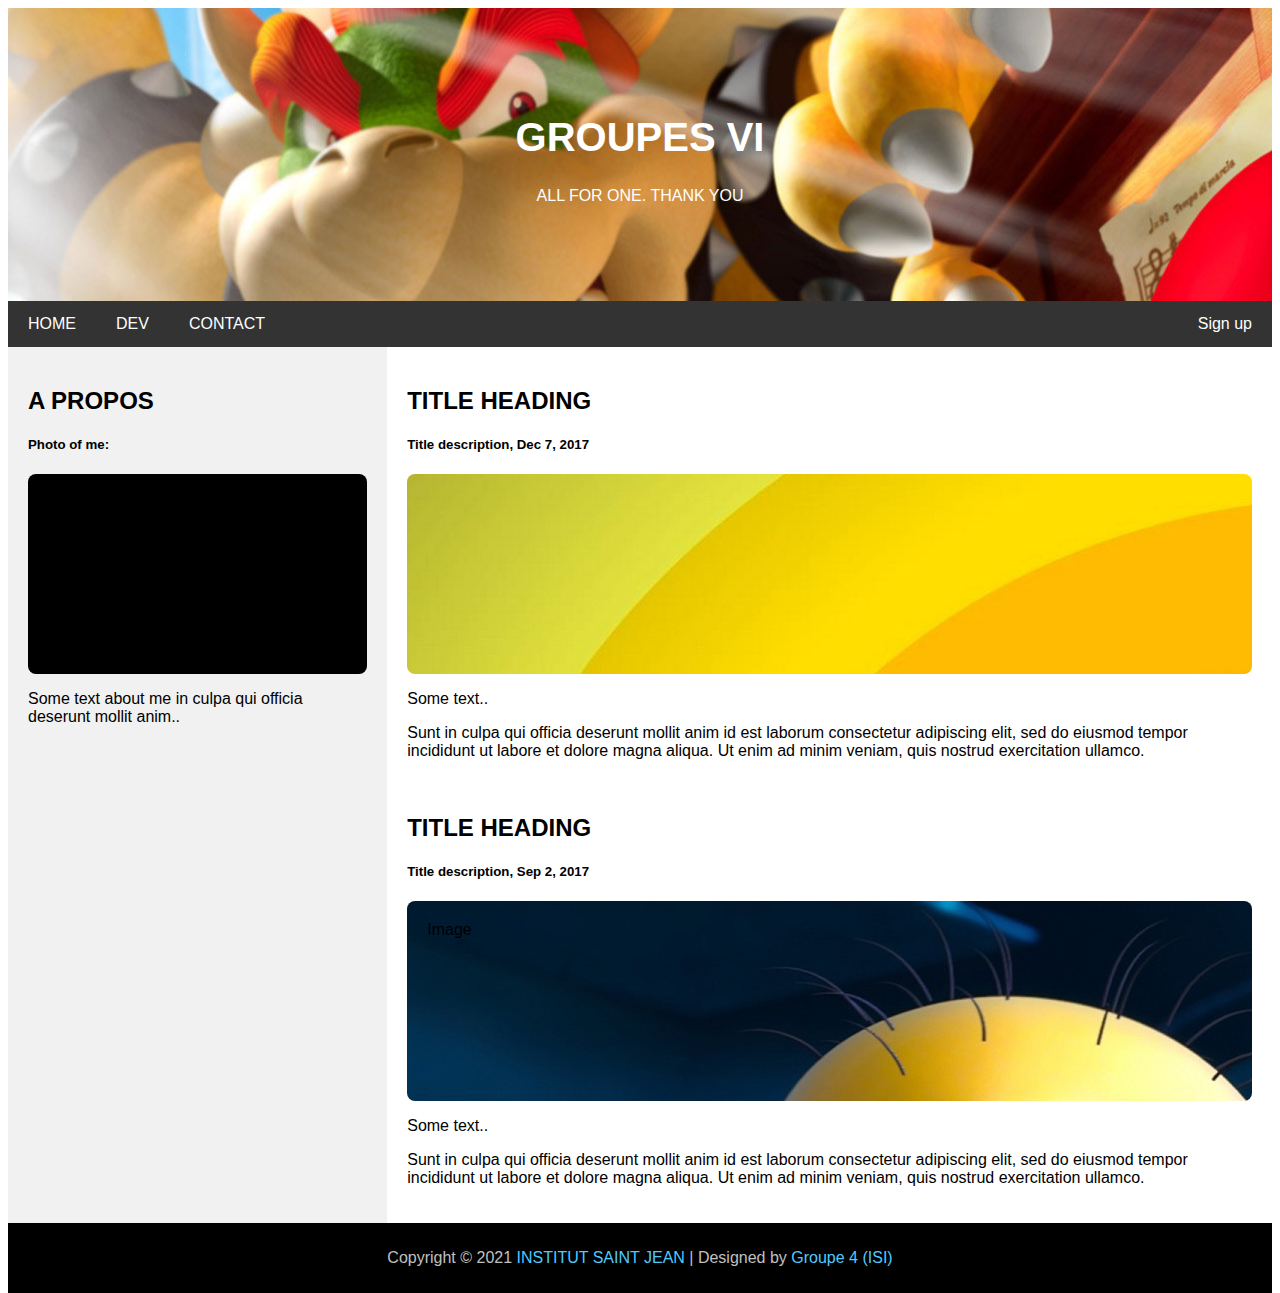
<file: index.html>
<!DOCTYPE html> <!--définit ce document comme étant HTML5-->
<html lang="en"> 
<head>          <!--élément contient des méta-informations sur le document-->
<title>Page Title</title>
<meta charset="UTF-8">
<!-- élément avec name = "viewport" donne au site Web une belle apparence sur tous les appareils et résolutions d'écran -->
<meta name="viewport" content="width=device-width, initial-scale=1">
<link href="css/keudem.css" rel="stylesheet" type="text/css"/>

</head>
<body>
    <!-- en-tête -->
    <div class="header">
        <h1>GROUPES VI</h1>
        <p>ALL FOR ONE. THANK YOU </p>
      </div>

    <!-- barre de navigation -->
    <!-- Une barre de navigation contient une liste de liens pour aider les visiteurs à naviguer sur votre site Web -->
    <div class="navbar">
        <a href="#">HOME</a>
        <a href="#">DEV</a>
        <a href="#">CONTACT</a>
        <a href="#" class="right">Sign up</a>
      </div>
    
      <!-- contenu  -->
    <div class="row">
        <div class="side">
            <h2>A PROPOS</h2>
            <h5>Photo of me:</h5>
            <div class="fakeimg big" style="height:200px;">Image</div>
            <p>Some text about me in culpa qui officia deserunt mollit anim..</p>
            <!-- <h3>More Text</h3>
            <p>Lorem ipsum dolor sit ame.</p>
            <div class="fakeimg" style="height:60px;">Image</div><br>
            <div class="fakeimg" style="height:60px;">Image</div><br>
            <div class="fakeimg" style="height:60px;">Image</div> -->
          </div>
          <div class="main">
            <h2>TITLE HEADING</h2>
            <h5>Title description, Dec 7, 2017</h5>
            <div class="fakeimg bigger" style="height:200px;" ></div>
            <p>Some text..</p>
            <p>Sunt in culpa qui officia deserunt mollit anim id est laborum consectetur adipiscing elit, sed do eiusmod tempor incididunt ut labore et dolore magna aliqua. Ut enim ad minim veniam, quis nostrud exercitation ullamco.</p>
            <br>
            <h2>TITLE HEADING</h2>
            <h5>Title description, Sep 2, 2017</h5>
            <div class="fakeimg biggest" style="height:200px;">Image</div>
            <p>Some text..</p>
            <p>Sunt in culpa qui officia deserunt mollit anim id est laborum consectetur adipiscing elit, sed do eiusmod tempor incididunt ut labore et dolore magna aliqua. Ut enim ad minim veniam, quis nostrud exercitation ullamco.</p>
          </div>
    </div>

      <!-- Footer/pied de page  -->
    <div class="footer">
       
        <div class="contenaire">
            <p >Copyright &copy; 2021 <span class="pied-mot"> INSTITUT SAINT JEAN </span>| Designed by <span class="pied-mot">Groupe 4 (ISI)</span> </p>
        </div>
      </div>


</body>
</html>
</file>
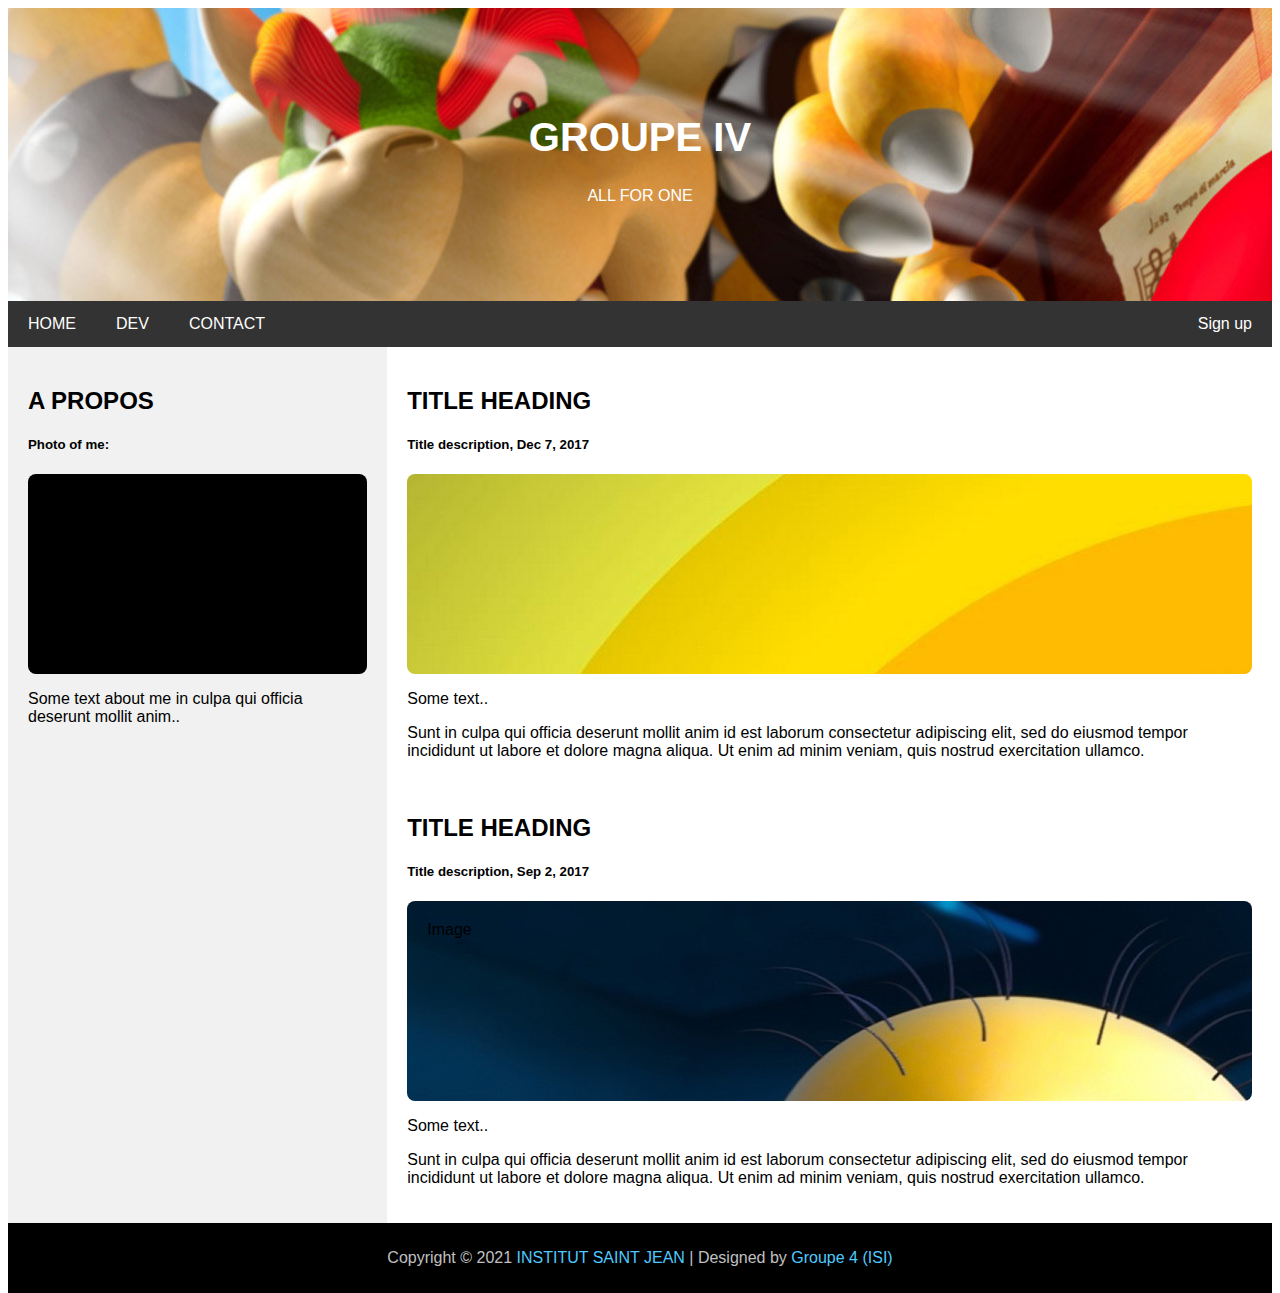
<file: news.html>
<!DOCTYPE html> <!--définit ce document comme étant HTML5-->
<html lang="en"> 
<head>          <!--élément contient des méta-informations sur le document-->
<title>Page Title</title>
<meta charset="UTF-8">
<!-- élément avec name = "viewport" donne au site Web une belle apparence sur tous les appareils et résolutions d'écran -->
<meta name="viewport" content="width=device-width, initial-scale=1">
<link href="css/keudem.css" rel="stylesheet" type="text/css"/>

</head>
<body>
    <!-- en-tête -->
    <div class="header">
        <h1>GROUPE IV</h1>
        <p>ALL FOR ONE</p>
      </div>

    <!-- barre de navigation -->
    <!-- Une barre de navigation contient une liste de liens pour aider les visiteurs à naviguer sur votre site Web -->
    <div class="navbar">
        <a href="#">HOME</a>
        <a href="#">DEV</a>
        <a href="#">CONTACT</a>
        <a href="#" class="right">Sign up</a>
      </div>
    
      <!-- contenu  -->
    <div class="row">
        <div class="side">
            <h2>A PROPOS</h2>
            <h5>Photo of me:</h5>
            <div class="fakeimg big" style="height:200px;">Image</div>
            <p>Some text about me in culpa qui officia deserunt mollit anim..</p>
            <!-- <h3>More Text</h3>
            <p>Lorem ipsum dolor sit ame.</p>
            <div class="fakeimg" style="height:60px;">Image</div><br>
            <div class="fakeimg" style="height:60px;">Image</div><br>
            <div class="fakeimg" style="height:60px;">Image</div> -->
          </div>
          <div class="main">
            <h2>TITLE HEADING</h2>
            <h5>Title description, Dec 7, 2017</h5>
            <div class="fakeimg bigger" style="height:200px;" ></div>
            <p>Some text..</p>
            <p>Sunt in culpa qui officia deserunt mollit anim id est laborum consectetur adipiscing elit, sed do eiusmod tempor incididunt ut labore et dolore magna aliqua. Ut enim ad minim veniam, quis nostrud exercitation ullamco.</p>
            <br>
            <h2>TITLE HEADING</h2>
            <h5>Title description, Sep 2, 2017</h5>
            <div class="fakeimg biggest" style="height:200px;">Image</div>
            <p>Some text..</p>
            <p>Sunt in culpa qui officia deserunt mollit anim id est laborum consectetur adipiscing elit, sed do eiusmod tempor incididunt ut labore et dolore magna aliqua. Ut enim ad minim veniam, quis nostrud exercitation ullamco.</p>
          </div>
    </div>

      <!-- Footer/pied de page  -->
    <div class="footer">
       
        <div class="contenaire">
            <p >Copyright &copy; 2021 <span class="pied-mot"> INSTITUT SAINT JEAN </span>| Designed by <span class="pied-mot">Groupe 4 (ISI)</span> </p>
        </div>
      </div>


</body>
</html>
</file>
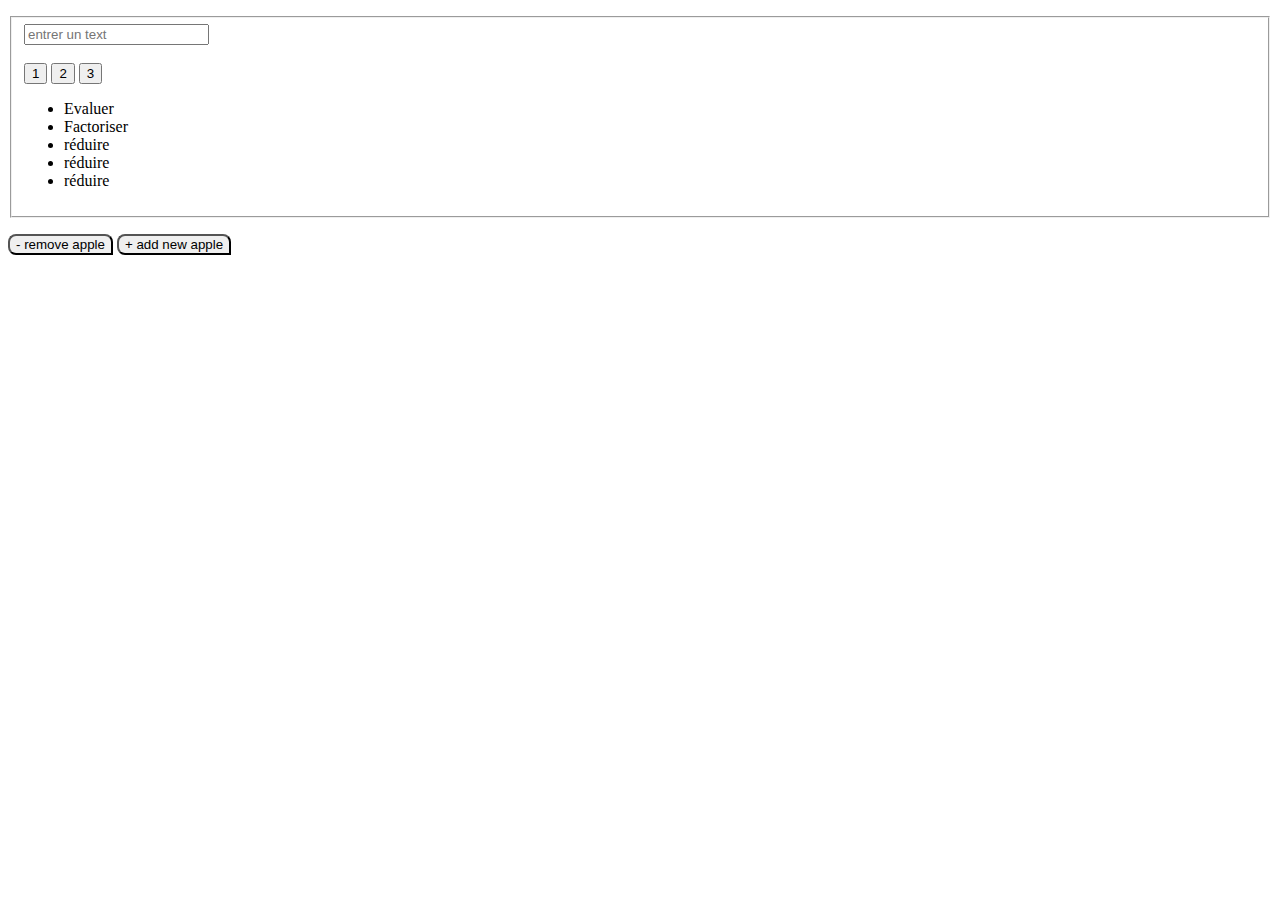
<file: test.html>
<!DOCTYPE html>
<html lang="en">
<head>
    <meta charset="UTF-8">
    <meta name="viewport" content="width=device-width, initial-scale=1.0">
    <link href="css/style.css" rel="stylesheet" type="text/css"/>
    <title>Document</title>
</head>
<body>
    <div>

        <p>
            <fieldset>
            <input type="text" name="chanp" placeholder="entrer un text" /><br/><br/>
            <button>1</button> <button>2</button>  <button>3</button><br/>
        <ul>
            <li>Evaluer</li>
            <li>Factoriser</li>
            <li>réduire</li>
            <li>réduire</li>
            <li>réduire</li>
        </ul>
            </fieldset>        
        </p>
        <button class="btn-minus">remove apple</button>
        <button class="btn-plus">add new apple</button>
        </div> 
</body>
</html>
</file>
<file: css/keudem.css>
body {
    font-family: Arial, Helvetica, sans-serif;
  }

  /* ----------------------------------en-tête---------------------------------------- */

  /* Style the header */
.header {
    padding: 80px;
    text-align: center;
    background: #1abc9c;
    color: white;
    background-image: url(../img/b.jpg);
  }
  
  /* Augmenter la taille de la police de l'élément h1 */
  .header h1 {
    font-size: 40px;
  }


  /* ----------------------------------navbar---------------------------------------- */

  /* Style the top navigation bar */
.navbar {
    overflow: hidden; /* Masquer le débordement*/
    background-color: #333; /* Couleur de fond sombre */
  }
  
  /* Style the navigation bar links */
  .navbar a {
    float: left; /* Assurez-vous que les liens restent côte à côte */
    display: block; /* Changer l'affichage pour bloquer, pour des raisons réactives (voir ci-dessous) */
    color: white; /* White text color */
    text-align: center; /* Center the text */
    padding: 14px 20px; /* Add some padding */
    text-decoration: none; /* Remove underline */
  }
  
  /* Right-aligned link */
  .navbar a.right {
    float: right; /* Float a link to the right */
  }
  
  /* Changer la couleur au survol / au survol de la souris */
  .navbar a:hover {
    background-color: #ddd; /* Grey background color */
    color: black; /* Black text color */
  }


    /* ----------------------------------contenue---------------------------------------- */

  /* Nouus utilisons CSS Flexbox pour gérer la mise en page */

/* Assurer le bon dimensionnement*/
* {
  box-sizing: border-box;
}

/* Column container */
.row {
  display: flex;
   flex-wrap: wrap; /* flex-wrap: enveloppement; */
}

/* Créez deux colonnes inégales qui se trouvent l'une à côté de l'autre */

/* Sidebar/left column */
.side {
  flex: 30%; /* Définir la largeur de la barre latérale */
  background-color: #f1f1f1; /* Grey background color */
  padding: 20px; /* Some padding */
}

/* Main column */
.main {
  flex: 70%; /* Définir la largeur du contenu principal */
  background-color: white; /* White background color */
  padding: 20px; /* Some padding */
}

/* ----------------------------------responsive---------------------------------------- */


/* Disposition réactive - lorsque l'écran mesure moins de 700 pixels de large, 
faites en sorte que les deux colonnes s'empilent l'une sur l'autre plutôt que l'une à côté de l'autre */
@media screen and (max-width: 700px) {
    .row {
      flex-direction: column;
    }
  }
  
  /* Disposition réactive - lorsque l'écran mesure moins de 400 pixels de large, 
  faites en sorte que les liens de navigation s'empilent les uns sur les autres plutôt que les uns à côté des autres */
  @media screen and (max-width: 400px) {
    .navbar a {
      float: none;
      width: 100%;
    }
  }


  /* Fake image, just for this example */
.fakeimg {
    background-color: #aaa;
    width: 100%;
    padding: 20px;
  }

  .big{
    background-image: url(../img/zack.png);
    border-radius: 8px;
    display: block;
    margin-left: auto;
    margin-right: auto;
    
  }
  .bigger{
     background-image: url(../img/e.jpg); 
     border-radius: 8px;
  }
  .biggest{
    background-image: url(../img/f.jpg); 
    border-radius: 8px;
 }
  

/*  ----------------------------------footer----------------------------------------  */


  .pied-mot{
	color:rgb(79,202,255);
}
.footer{
	float:left;
	width:100%;
	text-align:center;
	background-color:black;
	color:silver;
	height:70px;
	padding:10px;

}
</file>
<file: css/style.css>
.btn-plus{
    border-bottom-left-radius: 8px;
    border-top-left-radius: 8px;
    border-top-right-radius: 8px;
    /* text-transform: capitalize; */
    

}

.btn-minus{
    border-bottom-left-radius: 8px;
    border-top-left-radius: 8px;
    border-top-right-radius: 8px;
    /* text-transform: capitalize; */
}
.btn-minus:before{
    content: "=";
}
.btn-plus:before{
    content:"+ ";
    ;
    
    
}
.btn-minus:before{
    content:"- ";
    ;
    
}
</file>
